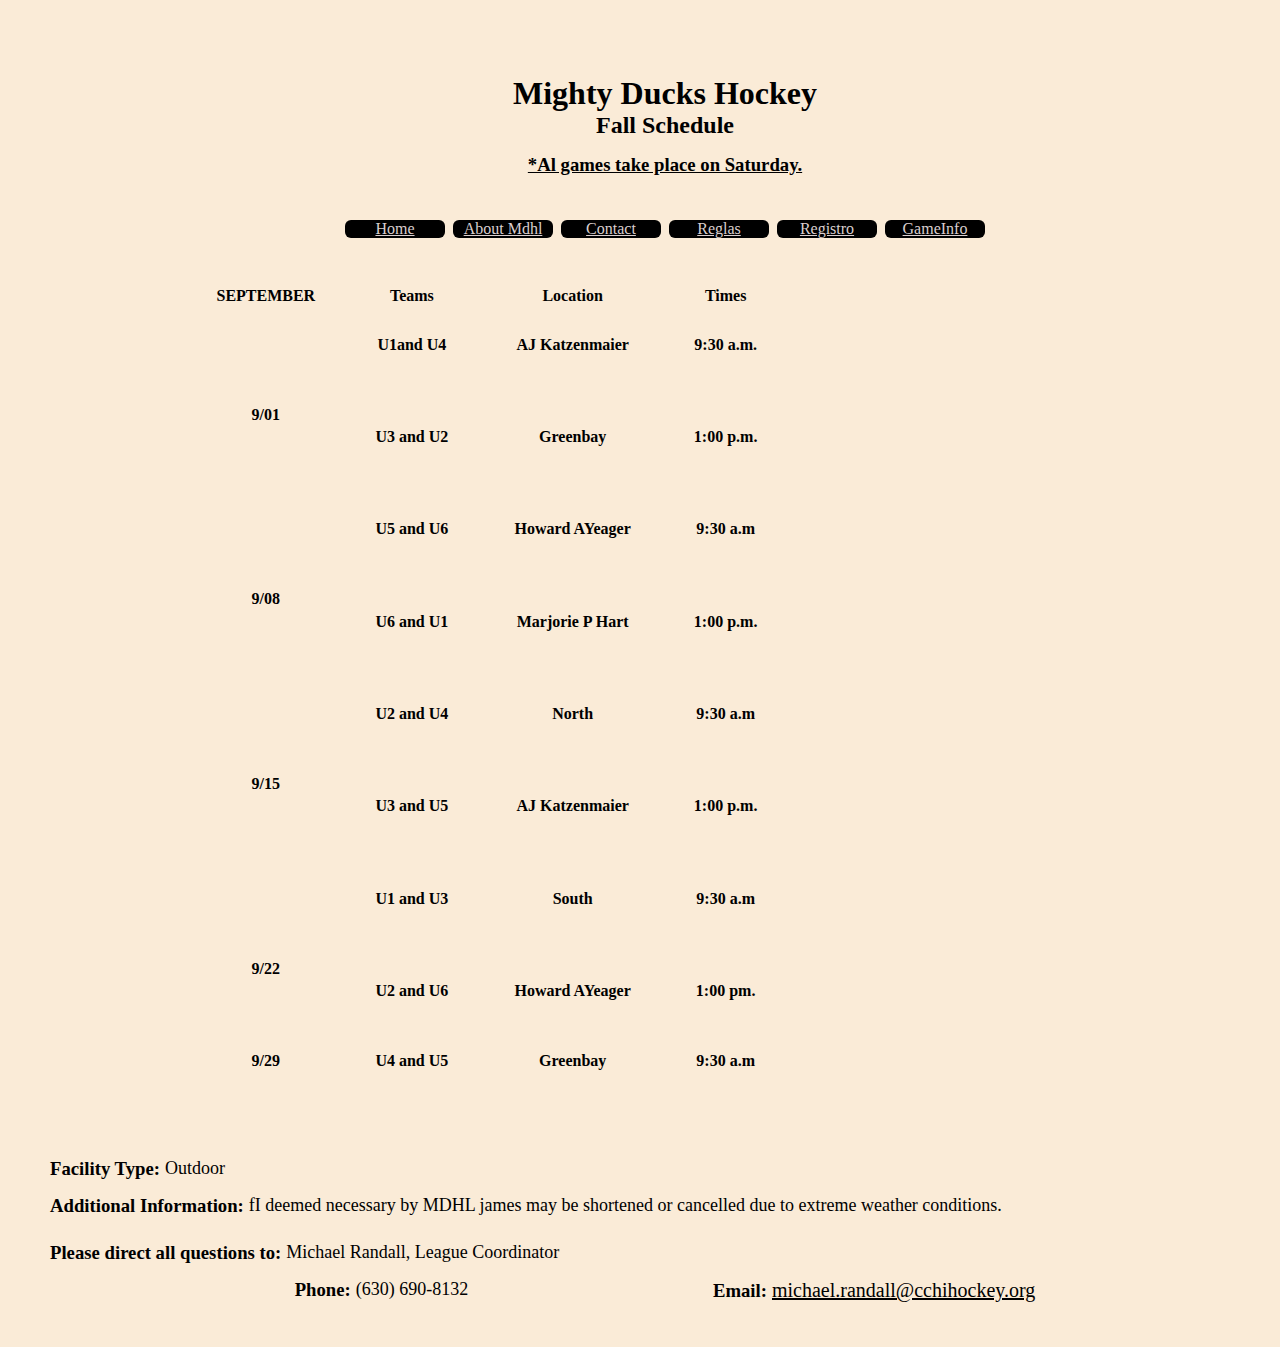
<file: game_info.html>
<!DOCTYPE html>
<html lang="en">
<head>
    <meta charset="UTF-8">
    <meta http-equiv="X-UA-Compatible" content="IE=edge">
    <meta name="viewport" content="width=device-width, initial-scale=1.0">
    <link rel="stylesheet" href="./mdhl.css">
    <link rel="shortcut icon" href="./Asset/Logo.png" type="image/x-icon">
    <title>MightyDucksHockeyLeague</title>
</head>
<body class="bodyregistro">

         <header class="headergame">
            <nav class="navbar">

                <h1 class="titulogame">  
                    Mighty Ducks Hockey
                </h1>
                <h2>
                    Fall Schedule
                </h2>
                <h3 class="h3game">
                    *Al games take place on Saturday.
                </h3>
                <div class="enlaces">
                    <a href="#"> Home</a>
                    <a href="./aboutmdhl.html">About Mdhl</a>
                    <a href="./contact.html">Contact</a>
                    <a href="./reglas.html">Reglas</a>
                    <a href="./registro.html">Registro</a>
                    <a href="./game_info.html">GameInfo</a>
                </div>
            </nav>
        </header>

    <main>

        
    <section class="sectiongame">
            
        <div class="divmapa">
  
            <table class="tablegame">
             <thead>
                 <tr>
                     <th>SEPTEMBER</th>
                     <th>Teams</th>
                     <th>Location</th>
                     <th>Times</th>
                    </tr>
            </thead>
             <tbody class="tablegame">
                    <tr>
                        <th class="trclass"></th>
                        <th>U1and U4</th>
                        <th>AJ Katzenmaier</th>
                        <th>9:30 a.m.</th>
                    </tr>
                    
                    
                    <tr>
                        <th class="trclass">9/01</th>
                        <th>U3 and U2</th>
                        <th>Greenbay</th>
                        <th>1:00 p.m.</th>
                    </tr>
                    


                        <tr>
                            <th class="trclass"></th>
                             <th>U5 and U6</th>
                            <th>Howard AYeager</th>
                            <th>9:30 a.m</th>
                        </tr>

                        <tr>
                            <th class="trclass">9/08</th>
                             <th>U6 and U1</th>
                            <th>Marjorie P Hart</th>
                            <th>1:00 p.m.</th>
                        </tr>

                        
                        <tr>
                            <th class="trclass"></th>
                            <th>U2 and U4</th>
                            <th>North</th>
                            <th>9:30 a.m</th>
                        </tr>
                        
                        
                        <tr>
                            <th class="trclass">9/15</th>
                            <th>U3 and U5</th>
                            <th>AJ Katzenmaier</th>
                            <th>1:00 p.m.</th>
                        </tr>
                        
                        <tr>
                            <th class="trclass"></th>
                            <th>U1 and U3</th>
                            <th>South</th>
                            <th>9:30 a.m</th>
                        </tr>
                        
                        <tr>
                            <th class="trclass">9/22</th>
                            <th>U2 and U6</th>
                            <th>Howard AYeager</th>
                            <th>1:00 pm.</th>
                        </tr>
                        
                    
                        <tr class="trclassfinal">
                            <th >9/29</th>
                            <th>U4 and U5</th>
                            <th>Greenbay</th>
                            <th>9:30 a.m</th>
                        </tr>

                    
                    </tbody>
                </table>

                <div class="articlemaps">

                    <iframe class="maps-container" src="https://www.google.com/maps/embed?pb=!1m18!1m12!1m3!1d2949.7806538872624!2d-87.8654019885003!3d42.32587697107596!2m3!1f0!2f0!3f0!3m2!1i1024!2i768!4f13.1!3m3!1m2!1s0x880f9393cb3cefdb%3A0x62f2d1d35b7eed22!2sA.J.%20Katzenmaier%20Academy!5e0!3m2!1ses-419!2sar!4v1710506769262!5m2!1ses-419!2sar" width="600" height="450" style="border:0;" allowfullscreen="" loading="lazy" referrerpolicy="no-referrer-when-downgrade"></iframe>
                    <iframe class="maps-container"  src="https://www.google.com/maps/embed?pb=!1m18!1m12!1m3!1d364118.85214033915!2d-88.61429376099741!3d44.5217376000588!2m3!1f0!2f0!3f0!3m2!1i1024!2i768!4f13.1!3m3!1m2!1s0x8802e2e809b380f3%3A0x6370045214dcf571!2sGreen%20Bay%2C%20Wisconsin%2C%20EE.%20UU.!5e0!3m2!1ses-419!2sar!4v1710511166398!5m2!1ses-419!2sar" width="600" height="450" style="border:0;" allowfullscreen="" loading="lazy" referrerpolicy="no-referrer-when-downgrade"></iframe>
                    <iframe class="maps-container"  src="https://www.google.com/maps/embed?pb=!1m18!1m12!1m3!1d2950.2700630117174!2d-87.85646138850086!3d42.31543827107696!2m3!1f0!2f0!3f0!3m2!1i1024!2i768!4f13.1!3m3!1m2!1s0x880feccac26b07c5%3A0x8b51fa5d6efe771a!2sHoward%20A.%20Yeager%20School%20(PRE-K)!5e0!3m2!1ses-419!2sar!4v1710511225782!5m2!1ses-419!2sar" width="600" height="450" style="border:0;" allowfullscreen="" loading="lazy" referrerpolicy="no-referrer-when-downgrade"></iframe>
                    <iframe  class="maps-container"  src="https://www.google.com/maps/embed?pb=!1m18!1m12!1m3!1d377564.0821185389!2d-88.37304115000002!3d42.32718349999998!2m3!1f0!2f0!3f0!3m2!1i1024!2i768!4f13.1!3m3!1m2!1s0x880fecd0628e1bb5%3A0x9a4d5f9aafd42e02!2sMarjorie%20P%20Hart%20School!5e0!3m2!1ses-419!2sar!4v1710511262845!5m2!1ses-419!2sar" width="600" height="450" style="border:0;" allowfullscreen="" loading="lazy" referrerpolicy="no-referrer-when-downgrade"></iframe>
                    <iframe class="maps-container" src="https://www.google.com/maps/embed?pb=!1m18!1m12!1m3!1d377569.74885655125!2d-88.37441816457897!3d42.32623933666469!2m3!1f0!2f0!3f0!3m2!1i1024!2i768!4f13.1!3m3!1m2!1s0x880fed60b13aa0a7%3A0xfe6df83b0f197ed6!2sNorth%20Elementary%20School!5e0!3m2!1ses-419!2sar!4v1710511387216!5m2!1ses-419!2sar" width="600" height="450" style="border:0;" allowfullscreen="" loading="lazy" referrerpolicy="no-referrer-when-downgrade"></iframe>
                    <iframe class="maps-container" src="https://www.google.com/maps/embed?pb=!1m18!1m12!1m3!1d1510472.545502859!2d-89.3674268646405!3d42.318176556177185!2m3!1f0!2f0!3f0!3m2!1i1024!2i768!4f13.1!3m3!1m2!1s0x880fd34e07f69da7%3A0x15e198c063fc787c!2sAJ%20Katzenmaier%20Elementary!5e0!3m2!1ses-419!2sar!4v1710511440764!5m2!1ses-419!2sar" width="600" height="450" style="border:0;" allowfullscreen="" loading="lazy" referrerpolicy="no-referrer-when-downgrade"></iframe>
                    <iframe class="maps-container" src="https://www.google.com/maps/embed?pb=!1m18!1m12!1m3!1d1507667.6570051317!2d-89.83805467551323!3d42.43489926818479!2m3!1f0!2f0!3f0!3m2!1i1024!2i768!4f13.1!3m3!1m2!1s0x880e284bddc14d25%3A0x90d78449d140e27e!2sSouth%20Shore%20Cultural%20Center!5e0!3m2!1ses-419!2sar!4v1710511507362!5m2!1ses-419!2sar" width="600" height="450" style="border:0;" allowfullscreen="" loading="lazy" referrerpolicy="no-referrer-when-downgrade"></iframe>
                    <iframe class="maps-container" src="https://www.google.com/maps/embed?pb=!1m18!1m12!1m3!1d2950.2700630117174!2d-87.85646138850086!3d42.31543827107696!2m3!1f0!2f0!3f0!3m2!1i1024!2i768!4f13.1!3m3!1m2!1s0x880feccac26b07c5%3A0x8b51fa5d6efe771a!2sHoward%20A.%20Yeager%20School%20(PRE-K)!5e0!3m2!1ses-419!2sar!4v1710511542166!5m2!1ses-419!2sar" width="600" height="450" style="border:0;" allowfullscreen="" loading="lazy" referrerpolicy="no-referrer-when-downgrade"></iframe>
                    
                    
                </div>
            
            </div>

        
                <article class="articlegame">
                        <h3>Facility Type: </h3>
                        <p class="pgame">Outdoor</p>
                </article>


                <article class="articlegame2">
                    <h3>Additional Information: </h3>
                    <p class="pgame2">fI deemed necessary by MDHL james may be shortened or cancelled due to extreme weather conditions.</p>
                </article>

                <article class="articlegame3">
                    <h3>Please direct all questions to: </h3>
                    <p class="pgame3">Michael Randall, League Coordinator</p>
                </article>

                <div class="articledatos">
                    <article class="articlegame4">
                        <h3>Phone: </h3>
                        <p class="pgame4">(630) 690-8132</p>
                    </article>
                    <article class="articlegame5">
                        <h3>Email: </h3>
                        <a class="pgame5" href="mailto:michael.randall@cchihockey.org"> michael.randall@cchihockey.org</a>
                    </article>
                </div>
        </section>
    </main>

    
    
</body>
</html>
</file>
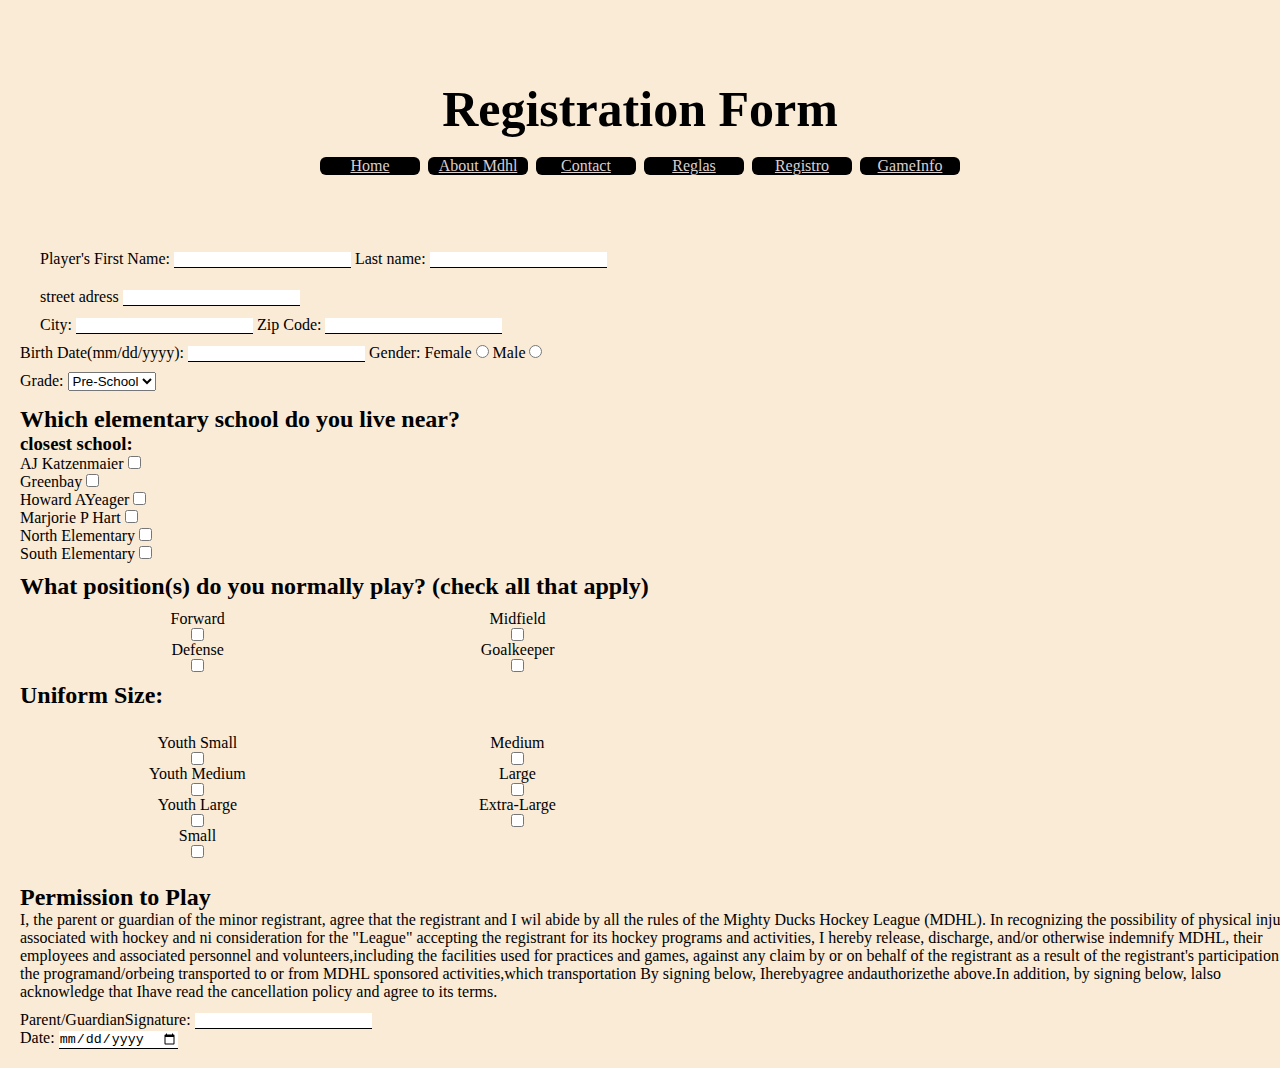
<file: registro.html>
<!DOCTYPE html>
<html lang="en">
<head>
    <meta charset="UTF-8">
    <meta http-equiv="X-UA-Compatible" content="IE=edge">
    <meta name="viewport" content="width=device-width, initial-scale=1.0">
    <link rel="stylesheet" href="./mdhl.css">
    <link rel="shortcut icon" href="./Asset/Logo.png" type="image/x-icon">
    <title>MightyDucksHockeyLeague</title>
</head>
<body class="bodyregistro">

    <header>
        <nav class="navbar">
        <h1 class="tituloform">Registration Form</h1>
            <div class="enlaces">
                <a href="./index.html"> Home</a>
                <a href="./aboutmdhl.html">About Mdhl</a>
                <a href="./contact.html">Contact</a>
                <a href="./reglas.html">Reglas</a>
                <a href="#">Registro</a>
                <a href="./game_info.html">GameInfo</a>
            </div>
        </nav>
    </header>

<main>
 <section>
    
    <form class="form1" action="./show_data.html" method="get">
        <article class="form1">

                <label for="name">Player's First Name:</label>
                <input class="inputformulario" type="text" name= "name" id="name">
                
                <label for="lastname">Last name:</label>
                <input  class="inputformulario" type="text" name="lastname" id="lastname">

         </article>

         <article>

            <label class="label1" for="nome"> street adress </label>
            <input class="inputformulario"  type="text" name="nome" id="nome">

         </article>


            <article class="formfinal">

                <label for="city">City:</label>
                 <input class="city" type="text" id="city" name="city">

                <label for="zip_code">Zip Code:</label>
                <input class="zip1" type="text" id="zip_code" name="zip_code">

           </article>
           
           
        <div class="form-group">
            <label for="birth_date">Birth Date(mm/dd/yyyy):</label>
            <input class="fechainput" type="text" id="birth_date" name="birth_date">
            
         <label for="gender">Gender:</label>
    
            <label for="female">Female</label>
            <input type="radio" id="female" name="gender" value="female">
        
            <label for="male"> Male</label>
            <input type="radio" id="male" name="gender" value="male">
        </div>
        
           

        <div class="form-group">
            <label for="grade">Grade:</label>
            <select id="grade" name="grade">
                <option value="Pre-School">Pre-School</option>
                <option value="C2nd">C2nd</option>
                <option value="3rd">3rd</option>
                <option value="D4th">D4th</option>
                <option value="5th">5th</option>
            </select>
        </div>
    

        <div class="divpregunta">
            <h2> Which elementary school do you live near?  </h2>
            <h3>  closest school: </h3>
        </div>

    <div class="nombresdiv1">

            <div>
                
                <label for="name">AJ Katzenmaier </label>
                <input type="checkbox">
                
            </div>
            
            
            <div>
                <label for="name">Greenbay</label>
                <input type="checkbox">
                
            </div>
            
            <div>
                <label for="name">Howard AYeager</label>
                <input type="checkbox">
                
            </div>
            
            
            <div>
                
                <label for="name">Marjorie P Hart</label>
                <input type="checkbox">
                
            </div>

            <div>
            <label for="name"> North Elementary</label>
            <input type="checkbox">
            </div>
             
            <div>   
                    <label for="name">South Elementary</label>
                    <input type="checkbox">           
            </div>
        </div>

       <article class="h2registro">

        <h2>
            What position(s) do you normally play? (check all that apply)

        </h2>
       </article>

    <div class="divfinal">
        <article class="articlefinal">
            <label for="Forward">Forward</label>
            <input type="checkbox" id="Forward" name="position">
            <label for="Defense">Defense</label>
            <input type="checkbox" id="Defense" name="position">
        </article>
    
        <article class="articlefinal">
            <label for="Midfield">Midfield</label>
            <input type="checkbox" id="Midfield" name="position">
            <label for="Goalkeeper">Goalkeeper</label>
            <input type="checkbox" id="Goalkeeper" name="position">
        </article>
    </div>
    

    <h2>
        Uniform Size:
    </h2>

    <div class="divuniform">
        <article class="articlefinal">
            <label for="YouthSmall">Youth Small</label>
            <input type="checkbox" id="YouthSmall" name="size">
            <label for="YouthMedium">Youth Medium</label>
            <input type="checkbox" id="YouthMedium" name="size">
            <label for="YouthLarge">Youth Large</label>
            <input type="checkbox" id="YouthLarge" name="size">
            <label for="Small">Small</label>
            <input type="checkbox" id="Small" name="size">
        </article>
    
        <article class="articlefinal">
            <label for="Medium">Medium</label>
            <input type="checkbox" id="Medium" name="size">
            <label for="Large">Large</label>
            <input type="checkbox" id="Large" name="size">
            <label for="Extra-Large">Extra-Large</label>
            <input type="checkbox" id="Extra-Large" name="size">
        </article>
    </div>
    

    <article class="articlepermiso">
        <h2>
            Permission to Play
        </h2>
        <p>
            I, the parent or guardian of the minor registrant, agree that the registrant and I wil abide by all the rules of the Mighty Ducks Hockey League (MDHL). In recognizing the possibility of physical injury associated with hockey and ni consideration for the "League" accepting the registrant for its hockey programs and activities, I hereby release, discharge, and/or otherwise indemnify MDHL, their employees and associated personnel and volunteers,including the facilities used for practices and games, against any claim by or on behalf of the registrant as a result of the registrant's participation in the programand/orbeing transported to or from MDHL sponsored activities,which transportation
            By signing below, Iherebyagree andauthorizethe above.In addition, by signing below, lalso acknowledge that Ihave read the cancellation policy and agree to its terms.</p>
    </article>

    <article>
        <label for="Parent/GuardianSignature:">Parent/GuardianSignature:</label>
                <input class="inputformulario"  type="text" name="Parent/GuardianSignature:" id="Parent/GuardianSignature:">
    </article>
    <article>
        <label for="Date">Date:</label>
                <input class="inputformulario"  type="date" name="Date" id="Date">
    </article>
</form>

    

</section>

    
</main>
    
</body>
</html>
</file>
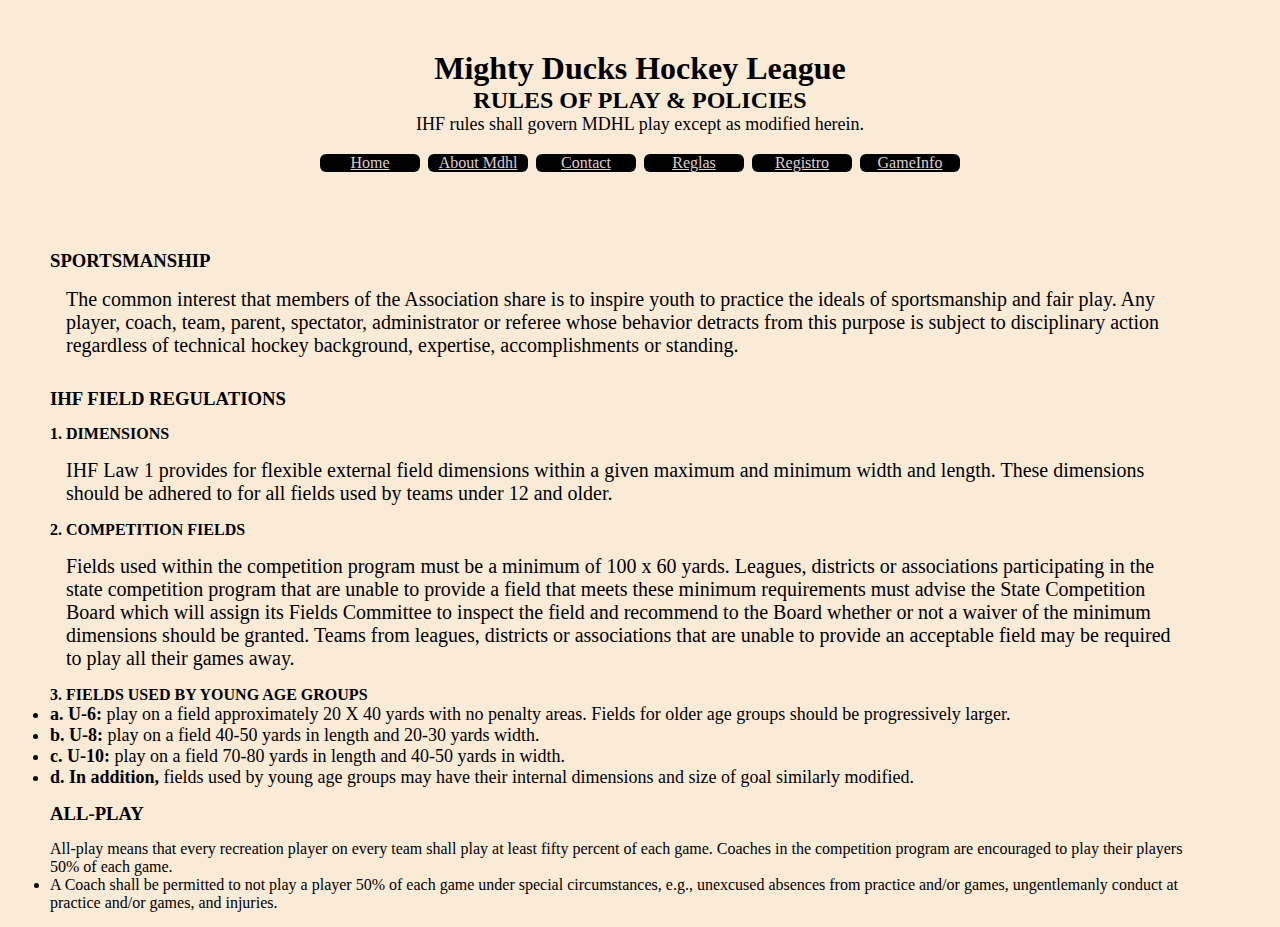
<file: reglas.html>
<!DOCTYPE html>
<html lang="en">
<head>
    <meta charset="UTF-8">
    <meta http-equiv="X-UA-Compatible" content="IE=edge">
    <meta name="viewport" content="width=device-width, initial-scale=1.0">
    <link rel="stylesheet" href="./mdhl.css">
    <link rel="shortcut icon" href="./Asset/Logo.png" type="image/x-icon">
    <title>MightyDucksHockeyLeague</title>
</head>
<body class="bodyregistro">
    <header>
    <nav class="navbar">
        <h1>
            Mighty Ducks Hockey League
        </h1>
        <h2>
            RULES OF PLAY & POLICIES 
        </h2>
        <p class="classtitlereglas">IHF rules shall govern MDHL play except as modified herein.</p>
        <div class="enlaces">
            <a href="./index.html"> Home</a>
            <a href="./aboutmdhl.html">About Mdhl</a>
            <a href="./contact.html">Contact</a>
            <a href="#">Reglas</a>
            <a href="./registro.html">Registro</a>
            <a href="./game_info.html">GameInfo</a>
        </div>
    </nav>
    </header>

    <main>
        <section class="sectionreglas">

    <article class="articuloreglas1">
            <h3>
                SPORTSMANSHIP
            </h3>
        <div>
            <p class="classallplay">
                The common interest that members of the Association share is to inspire youth to practice the ideals of sportsmanship and fair play. Any player, coach,
                team, parent, spectator, administrator or referee whose behavior detracts from this purpose is subject to disciplinary action regardless of technical hockey background, expertise, accomplishments or standing.
            </p>
        </div>
    </article>

    <div class="divreglas">

        <h3>IHF FIELD REGULATIONS</h3>
    </div>
    
    <article >

        <h4>1. DIMENSIONS</h4>
        <p class="classallplay">
            IHF Law 1 provides for flexible external field dimensions within a given maximum and minimum width and length. These dimensions should be adhered to for all fields used by teams under 12 and older.
        </p>
    </article>

    <article >

        <h4>2. COMPETITION FIELDS</h4>
        <p class="classallplay">
            Fields used within the competition program must be a minimum of 100 x 60 yards. Leagues, districts or associations participating in the state competition program that are unable to provide a field that meets these minimum requirements must advise the State Competition Board which will assign its Fields Committee to inspect the field and recommend to the Board whether or not a waiver of the minimum dimensions should be granted. Teams from leagues, districts or associations that are unable to provide an acceptable field may be required to play all their games away.
        </p>
    </article>
    
    <div>
            
        <article>
            <h4>3. FIELDS USED BY YOUNG AGE GROUPS</h4>
        </article>

        <div class="dlreglas">
            <ul>
            <li>
                <strong>a. U-6:</strong> play on a field approximately 20 X 40 yards with no penalty areas. Fields for older age groups should be progressively larger.
            </li>
            <li>
                <strong>b. U-8:</strong> play on a field 40-50 yards in length and 20-30 yards width.
            </li>
            <li>
                <strong>c. U-10:</strong> play on a field 70-80 yards in length and 40-50 yards in width.
            </li>
            <li>
                <strong>d. In addition,</strong> fields used by young age groups may have their internal dimensions and size of goal similarly modified.
            </li>
        </ul>
        </div>
    </div>
            
        


    <article class="articleallplay">

            <h3>
                ALL-PLAY
            </h3>
        <div>
            <p class="classallplayoriginal">
                All-play means that every recreation player on every team shall play at least fifty percent of each game. Coaches in the competition program are encouraged to play their players 50% of each game.
            </p>
            <ul>
                <li>A Coach shall be permitted to not play a player 50% of each game under special circumstances, e.g., unexcused absences from practice and/or games, ungentlemanly conduct at practice and/or games, and injuries.</li>
            </ul>
        </div>
    </article>

        </section>

    </main> 
</body>
</html>
</file>
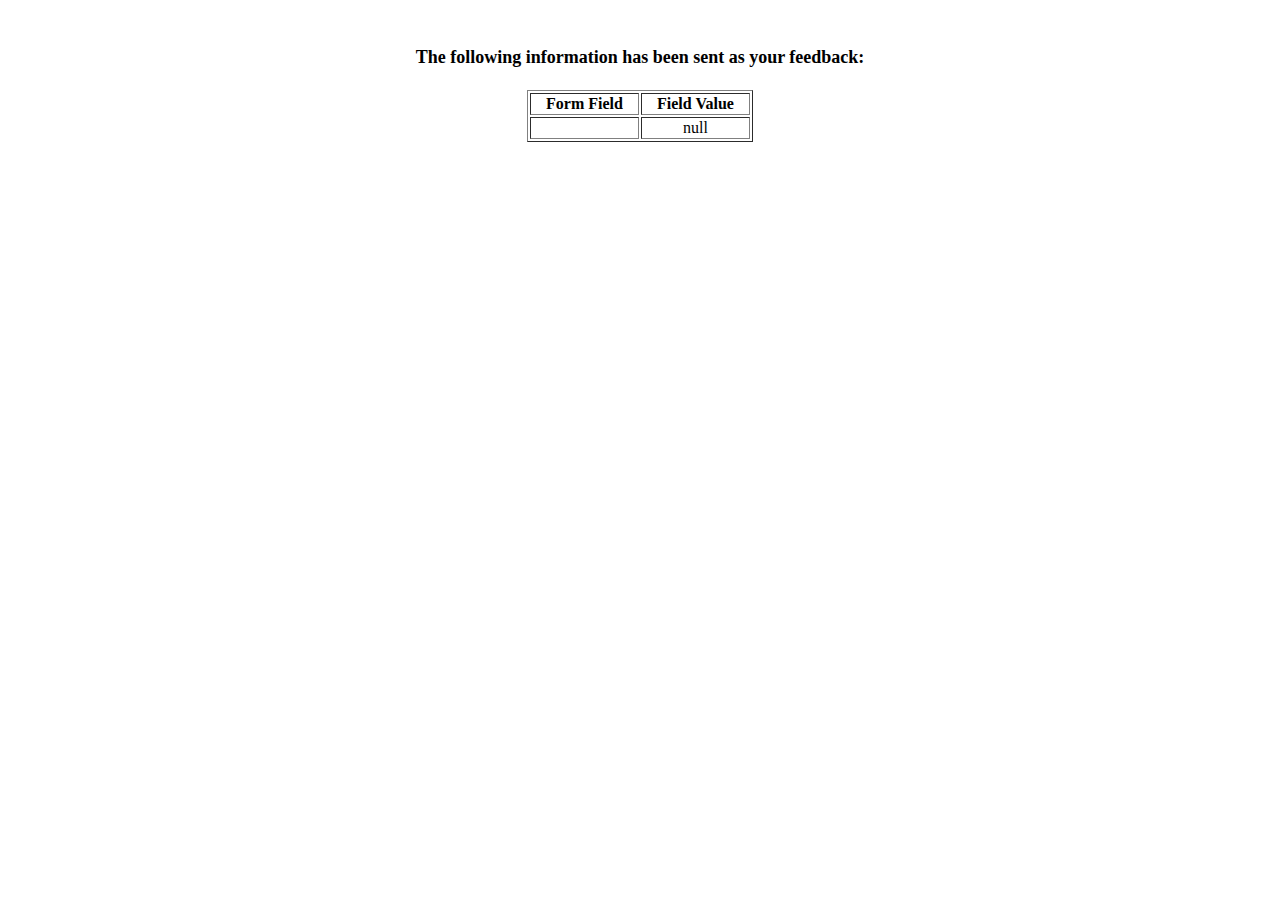
<file: show_data.html>
<html>
<head>
<title>Feedback Sent</title>
</head>
<body>
<p align=center>&nbsp;</p>
<h1 align=center><font size="+1">The following information has been sent as your
  feedback:</font></h1>

<table border="1" align=center width="226">
  <tr>
    <th align="center">Form Field</th>
    <th align="center">Field Value</th>
  </tr>

<script language="javascript">
var args = location.search.substr(1).split('&');
for (var i = 0; i < args.length; ++i) {
  var parts = args[i].split('=');
  if (parts != null) {
    var field = parts[0];
    var value = parts[1];
    if (value == null) {
      value = "null"
    }
    else {
      value = '"' + unescape(value.replace(/\+/g, ' ')) + '"';
    }

    document.writeln('<tr><td align="center">' + field + '</td>');
    document.writeln('<td align="center">' + value + '</td></tr>');
  }
}
</script>

<noscript>
<tr><td>
<p>You need to turn on Javascript in your browser.</p>

<p>In Microsoft Internet Explorer 4 or greater:</p>
<ul>
<li>From the "Tools" menu (in IE 4, it's the "View" menu), select "Internet Options".</li>
<li>Click on the "Security" tab.</li>
<li>Click on the "Custom Level" button. (In IE 4, select "Custom"
and then click on "Settings...".)</li>
<li>Under "Active scripting" make sure "Enable" is selected.</li>
</ul>

<p>In Netscape version 4 or greater:</p>
<ul>
<li>From the <b>Edit</b> menu, select <b>Preferences</b>.</li>
<li>In the <b>Category</b> list on the left, click on the word "Advanced".</li>
<li>In the panel on the right, make sure "Enable JavaScript" is checked.</li>
<li>Click the <b>OK</b> button.</li>
</ul>

</td></tr>
</noscript>

</table>
</body>
</html>
</file>
<file: mdhl.css>
*{
margin: 0px;
padding: 0px;

}


.headerindex{
    height: 100%;
    width: 100%;
}

.imagenportada{
    height: 500px;
    
}

.imagen{
    height: 100%;
    width: 100%;
}

.event{
    width: 100%;
    background-color: rgb(168, 151, 130);
    
}
.eventoh2{
  font-family: sans-serif;
  font-size: 25px;
  text-align: center;
  height: 40px;
  padding-top: 15px;
}


.sectionindex{
    background-color: antiquewhite;
}



.navbar{
    width: 100%;
    display: flex;
    align-items: center;
    background-color: antiquewhite;
  height: 200px;
  flex-direction: column;
  padding-top: 50px;
}


.enlaces a {
    background-color: rgb(0, 0, 0);
    color: rgb(218, 207, 207);
    border-radius: 6px;
    display: flex;
    flex-direction: row;
    justify-content: space-around;
    width: 100px;
    margin: 4px;    
}


.enlaces{
    text-align: end;
  position: relative;
  top: 15px;
  font-size: 16px;
  display: flex;
  
} 


    
 .h1{
    font-size: 30px;
    font-family: sans-serif;}


.titulo{
    font-family: sans-serif;
    color: rgb(13, 13, 13);
    font-size: 40px;
    text-align: center;
}

.sectionindex{
    height: 600px;
    display: flex;
    flex-direction: column;
    
}

.divlogo{
    width: 150px;
    height: 150px;
}


.logo{
    height: 100%;
    width: 100%;
}

.articlepartidos{
    padding-left: 10px;
    padding-top: 30px;
    width: 40%;
  display: flex;
  justify-content: space-between;
  height: 600px;
}



.copyridge{
    background-color: antiquewhite;
    text-align: center;
    font-size: 15px;
}

.imagen1{
    height: 200px;
    width: 200px;
    border-radius: 4px;
}


.h3partidos{
   padding-bottom: 15px;
}

.imagen{

    width: 100%;
    height: 100%;
}

.sectionmdhl{
    height: 900px;
    display: flex;
    flex-direction: column;
    background-color: antiquewhite;
    
    
}

.articlemdhl{
display: flex;
height: 800px;
justify-content: space-around;
}

.imagenmdhl{
    width: 250px;
    height: 250px;
    padding-right: 20px;
}

.fechasmdhl{
    width: 80%;
}
.fechas{

    margin-left: 20px;
    margin-top: 15px;
}

.fechasm{

    width: 50%;
  justify-content: right;
  margin: 20px;

}

.h3partidosmdhl{
    padding-bottom: 10px;
}




/* reglas page */

.reglasnav{
    display: flex;
    flex-direction: column;
    align-items: center;
    height: 100px;
    padding-top: 15px;
    padding-bottom: 15px;
}


.classtitlereglas{
    font-size: 18px;
}



.sectionreglas{
    width: 90%;
    margin-left: 50px;
}


.divreglas{
    margin-bottom: 15px;
}


.articuloreglas1{
    display: flex;
    flex-direction: column;
    padding-bottom: 15px;
}


.dlreglas{
    font-size: 18px;
}

.articleallplay{
    margin-top: 15px;
    margin-bottom: 15px;
}

.classallplay{
    font-size: 20px;
}

.classallplay{
    padding: 1rem;
}


.classallplayoriginal{
    padding-top: 15px;
}



.trclass{
    padding-bottom: 45px;
}


.headergame{
    margin-left: 50px;
}


.titulogame{
    text-align: center;
    padding-top: 25px;
}

.h3game{
    text-decoration: underline;
    padding-top: 15px;
    padding-bottom: 25px;
}


.tablegame{
    width: 600px;
    margin-bottom: 55px;
}


.articlegame{
    display: flex;
    
}

.articlegame2{
    display: flex;
    margin-top: 15px;
    
}

.articlegame3{
    display: flex;
    margin-top: 25px;
    
}


.articledatos{
    display: flex;
    justify-content: space-evenly;
    margin-top: 15px;
    margin-bottom: 45px;
}


.articlegame4{
    display: flex;
}

.articlegame5{
    display: flex;
    align-items: center;
}



.pgame{
    padding-left: 5px;
    font-size: 18px;
}

.pgame2{
    padding-left: 5px;
    font-size: 18px;
}


.pgame3{
    padding-left: 5px;
    font-size: 18px;
}

.pgame4{
    padding-left: 5px;
    font-size: 18px;
    
}

.pgame5{
    padding-left: 5px;
    font-size: 20px;
    color: black;
    
}


.trclassfinal{
    margin-bottom: 25px;
}




.sectiongame{
    margin-left: 50px;
    padding-top: 35px;
}

/*aca esta la seccion de registros*/


.tituloform{

display: flex;
justify-content: center;
margin-top: 30px;
font-size: 50px;


}

.article1{

    display: flex;
    flex-direction: column;
    margin-top: 50px;
  
}

.divpregunta{
    padding-top: 15px;
}


.inputformulario {
    border: none;
    border-bottom: 1px solid black; 
    outline: none;
}

.form1{
    width: 100%;
    justify-content: space-evenly;
    margin-left: 20px;
    margin-bottom: 20px;
}
.label1{

    margin-left: 20px;
    
   
}

.city{
    border: none;
    border-bottom: 1px solid black; 
    outline: none;
   
  
   
}



.zip1{
    border: none;
    border-bottom: 1px solid black; 
    outline: none;
    
  

}


.formfinal{
    padding-left: 20px;
    padding-top: 10px;
}

.form-group{
    padding-top: 10px;
}

.fechainput{
    border: none;
    border-bottom: 1px solid black; 
    outline: none;
}




.divfinal{
    justify-content: space-around;
    display: flex;
    width: 50%;
    padding: 10px;
}

.articlefinal{
    padding-left: 25px;
  display: flex;
  flex-direction: column;
  align-items: center;
}

.h2registro{
    padding-top: 10px;
}


.divuniform{
    display: flex;
  height: 150px;
  justify-content: space-around;
  width: 50%;
  padding-top: 25px;

}

.articlepermiso{
    display: flex;
    flex-direction: column;
    padding-bottom: 10px;
}

.bodyregistro{
    background-color: antiquewhite;
}

.maps-container{
    width: 6rem;
    height: 6rem;
    padding: 5px;
}

.maps{
    width: 100%;
    height: 50%;

}
    
.divmapa{
    display: flex;
    justify-content: space-around;
    padding-bottom: 25px;
}


.articlemaps{
display: flex;
flex-direction: column;
}
</file>
